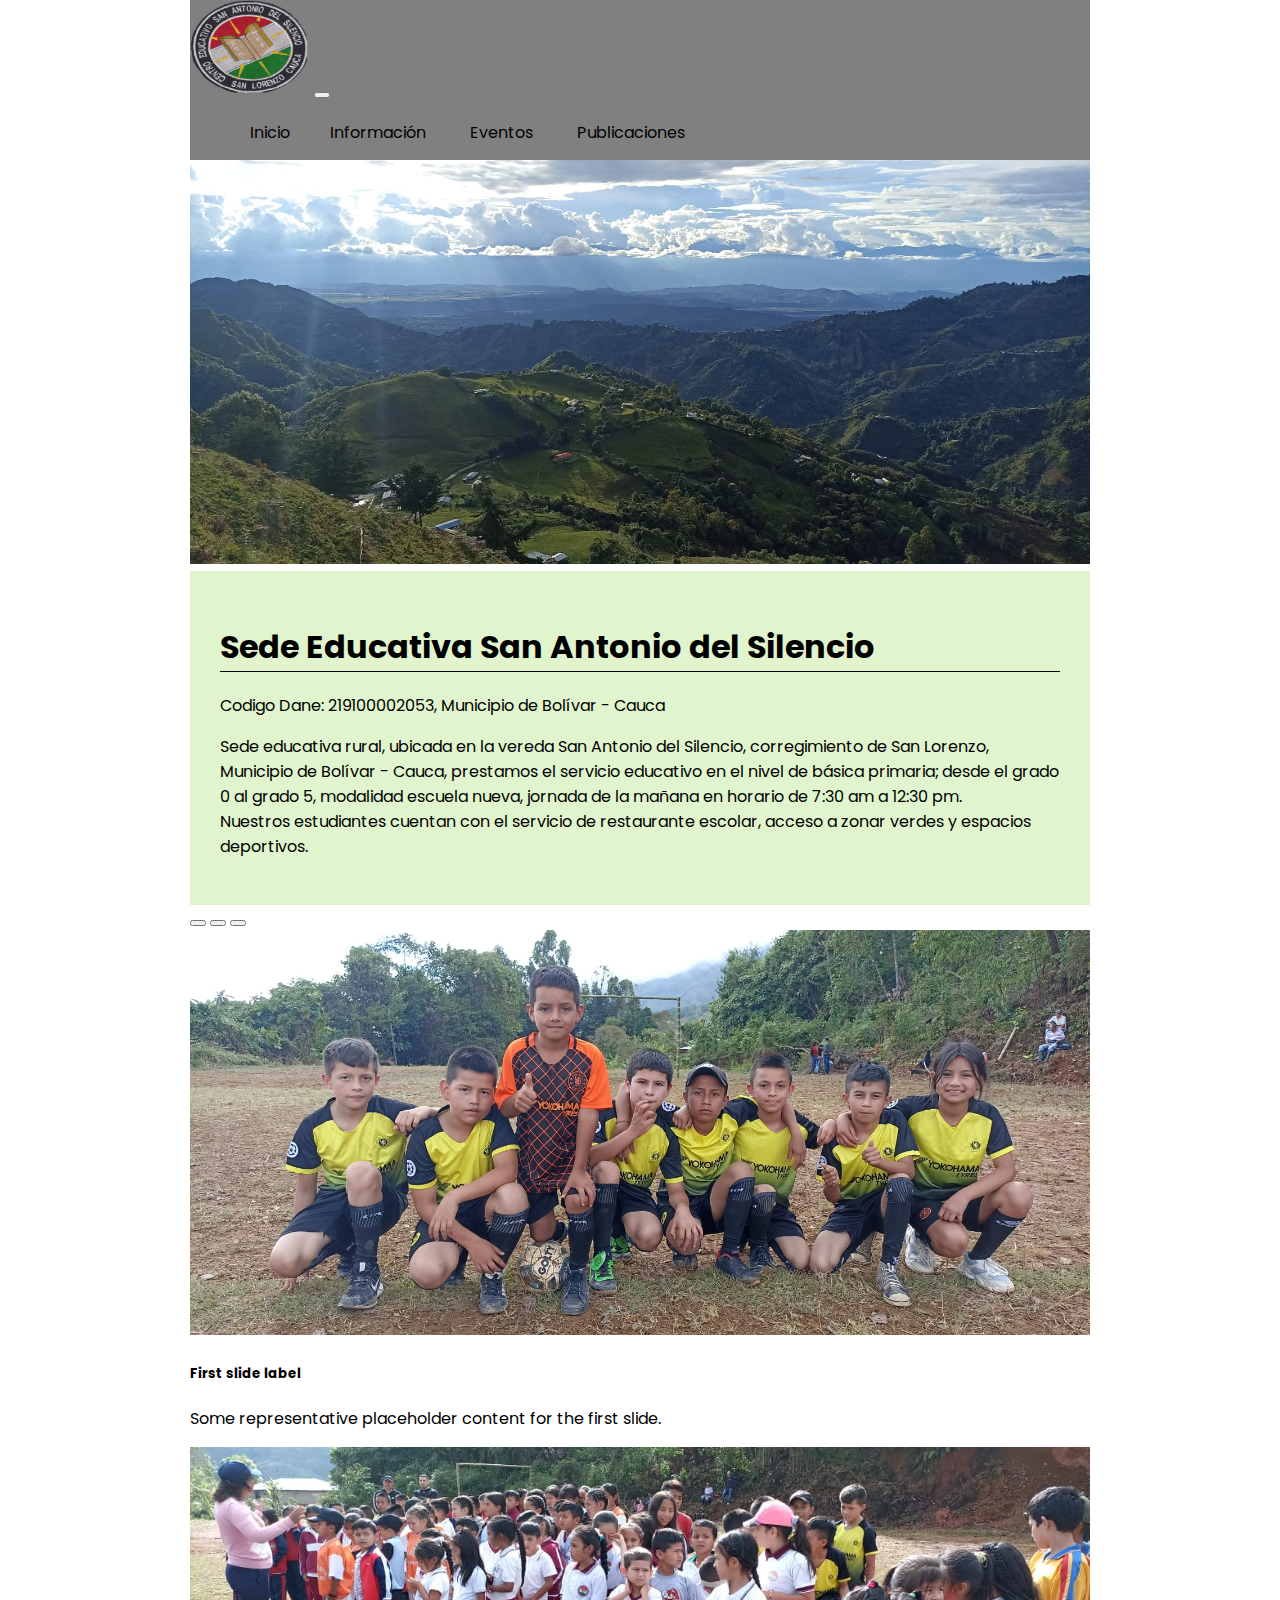
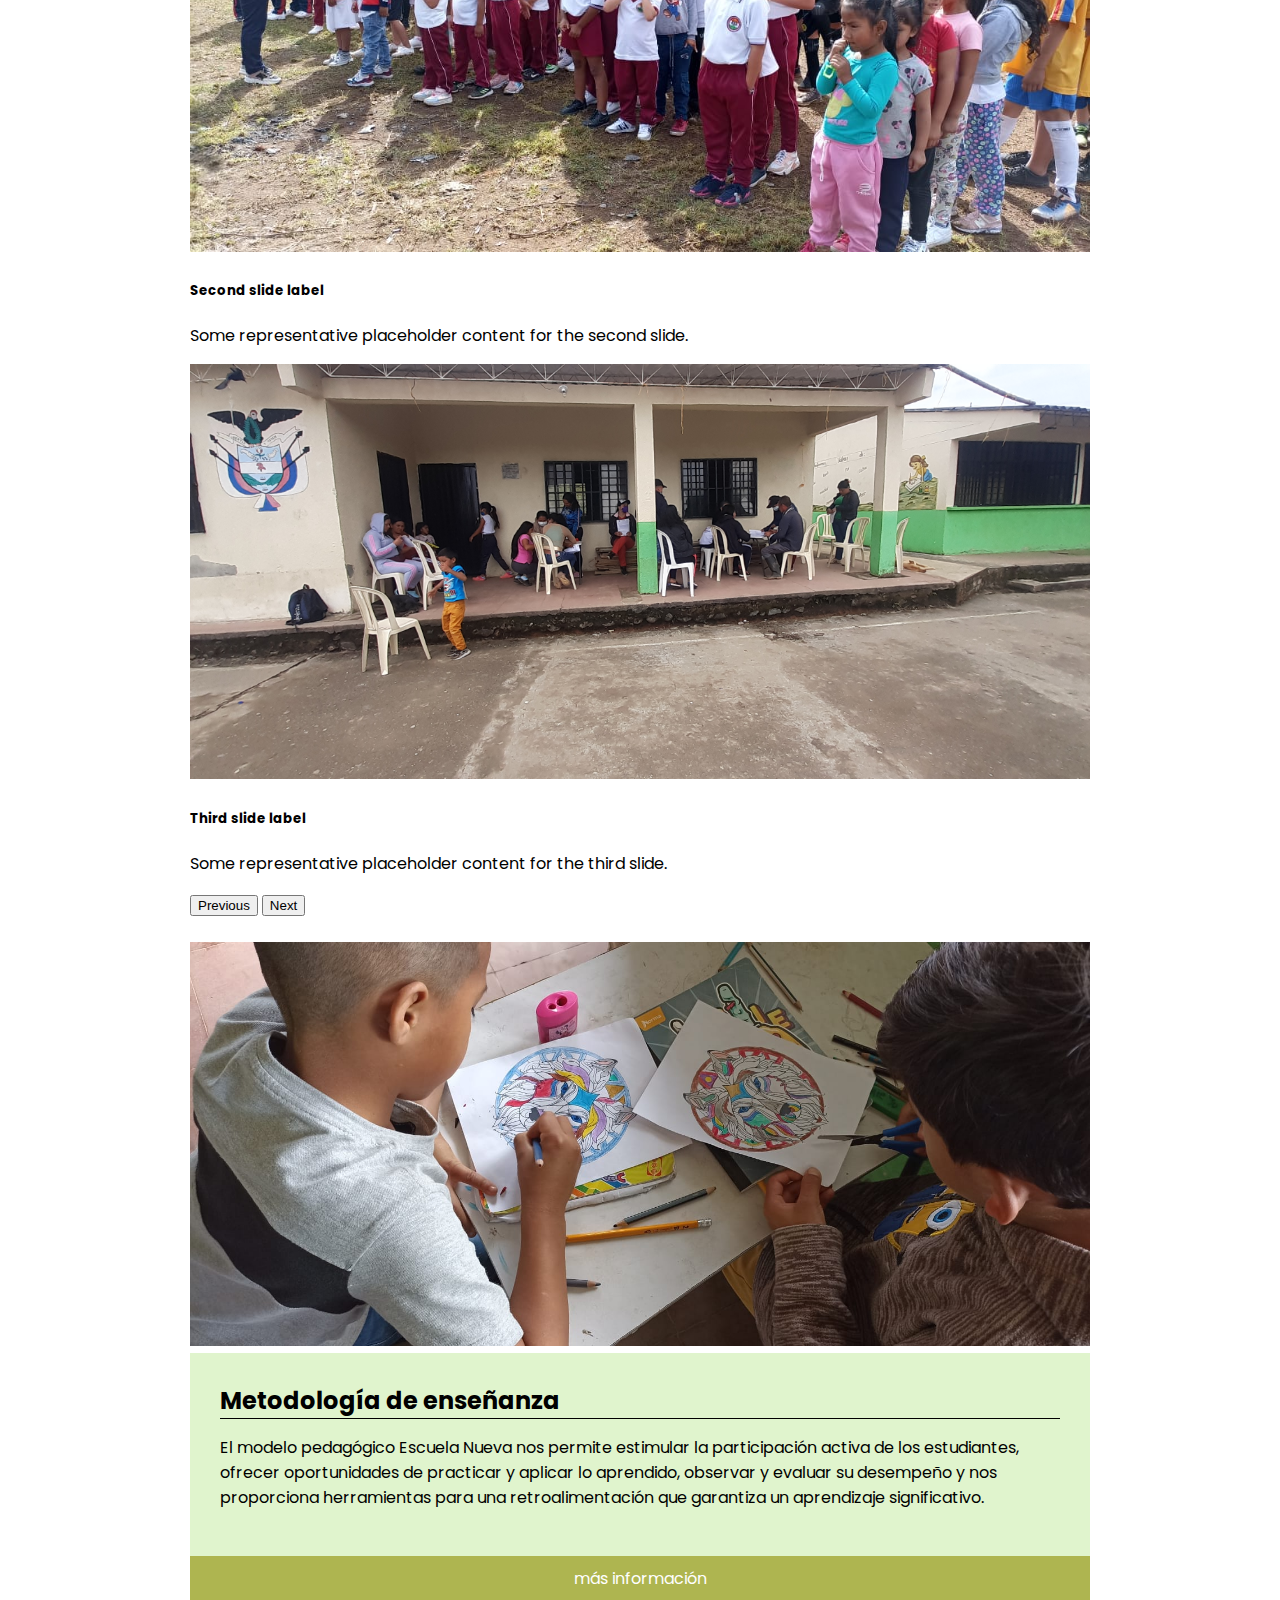
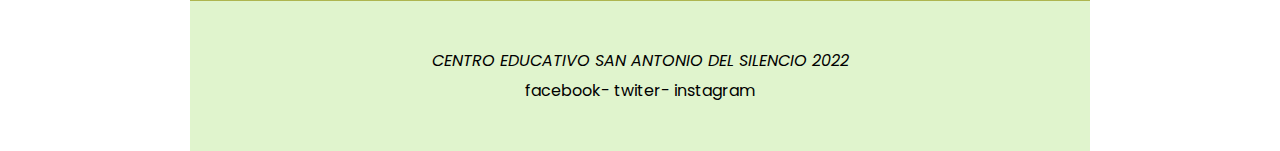
<file: Carpeta html/index.html>
<!DOCTYPE html>
<html lang="es">
<head>
    <meta charset="UTF-8">
    <meta http-equiv="X-UA-Compatible" content="IE=edge">
    <meta name="viewport" content="width=device-width, initial-scale=1.0">
    <title>Sede Educativa San Antonio del Silencio</title>


    <link href="https://cdn.jsdelivr.net/npm/bootstrap@5.2.1/dist/css/bootstrap.min.css" rel="stylesheet" integrity="sha384-iYQeCzEYFbKjA/T2uDLTpkwGzCiq6soy8tYaI1GyVh/UjpbCx/TYkiZhlZB6+fzT" crossorigin="anonymous"> 

   
    <link rel="preconnect" href="https://fonts.googleapis.com">
<link rel="preconnect" href="https://fonts.gstatic.com" crossorigin>
<link href="https://fonts.googleapis.com/css2?family=Poppins:wght@300&display=swap" rel="stylesheet">

    <link rel="stylesheet" href="./estilos/estilo.css">
</head>
<body>

  <header>
    <nav class="navbar navbar-expand-lg bg-light">
        <div class="container-fluid">
          <a class="navbar-brand" href="./index.html"><img src="./Carpeta Imagenes/imagen1.png" alt=""width = "120xp"></a>
              <!-- nombre de sede centrar y poner al lado del logo -->            
            
          <button class="navbar-toggler" type="button" data-bs-toggle="collapse" data-bs-target="#navbarNav" aria-controls="navbarNav" aria-expanded="false" aria-label="Toggle navigation">
            <span class="navbar-toggler-icon"></span>
          </button>
          <div class="collapse navbar-collapse" id="navbarNav">
            <ul class="navbar-nav">
              <li class="nav-item">
                <a class="nav-link active" aria-current="page" href="./index.html">Inicio</a>
              <li class="nav-item">
                <a class="nav-link" href="#información">Información</a>
              </li>
              <li class="nav-item">
                <a class="nav-link" href="#">Eventos</a>
              </li>
              <li class="nav-item">
                <a class="nav-link" href="#">Publicaciones</a>
                <!-- barra de  opciones cambiar el color de las letras en negrita doble-->
                </li>
              </li>
            </ul>
          </div>
        </div>

      </nav>
      <img class="img-art" src="./Carpeta Imagenes/imagen13 banner.jpeg" alt="">
    </header>
     
<!-- secion1 -->

     <section >
    <div >
    <article class="seccion1">
 <h1>Sede Educativa San Antonio del Silencio </h1>
<p>Codigo Dane: 219100002053, Municipio de Bolívar - Cauca </p>
 <p>Sede educativa rural, ubicada en la vereda San Antonio del Silencio, corregimiento de San Lorenzo, Municipio de Bolívar - Cauca, prestamos el servicio educativo en el nivel de básica primaria; desde el grado 0 al grado 5, modalidad escuela nueva, jornada de la mañana en horario de 7:30 am a 12:30 pm.<!-- JUSTIFICAR EL TEXTO -->
    <br>
Nuestros estudiantes cuentan con el servicio de restaurante escolar, acceso a zonar verdes y espacios deportivos.
    </p> 
  </article>
  </div >
    
    </section>
    <!-- resaltar las palabras en negrita, mejorar su estetica -->


    <!-- seccion 2 carrusel presenta info sede educativa -->
    <section>
<div id="carouselExampleCaptions" class="carousel slide" data-bs-ride="false">
  <div class="carousel-indicators">
    <button type="button" data-bs-target="#carouselExampleCaptions" data-bs-slide-to="0" class="active" aria-current="true" aria-label="Slide 1"></button>
    <button type="button" data-bs-target="#carouselExampleCaptions" data-bs-slide-to="1" aria-label="Slide 2"></button>
    <button type="button" data-bs-target="#carouselExampleCaptions" data-bs-slide-to="2" aria-label="Slide 3"></button>
  </div>
  <div class="carousel-inner">
    <div class="carousel-item active">
      <img src="./Carpeta Imagenes/imagen17.jpeg" class="d-block w-100" alt="imagen1">
      <div class="carousel-caption d-none d-md-block">
        <h5>First slide label</h5>
        <p>Some representative placeholder content for the first slide.</p>
      </div>
    </div>
    <div class="carousel-item">
      <img src="./Carpeta Imagenes/imagen12.jpeg" class="d-block w-100" alt="imagen2">
      <div class="carousel-caption d-none d-md-block">
        <h5>Second slide label</h5>
        <p>Some representative placeholder content for the second slide.</p>
      </div>
    </div>
    <div class="carousel-item">
      <img src="./Carpeta Imagenes/imagen11.jpg" class="d-block w-100" alt="imagen3">
      <div class="carousel-caption d-none d-md-block">
        <h5>Third slide label</h5>
        <p>Some representative placeholder content for the third slide.</p>
      </div>
    </div>
  </div>
  <button class="carousel-control-prev" type="button" data-bs-target="#carouselExampleCaptions" data-bs-slide="prev">
    <span class="carousel-control-prev-icon" aria-hidden="true"></span>
    <span class="visually-hidden">Previous</span>
  </button>
  <button class="carousel-control-next" type="button" data-bs-target="#carouselExampleCaptions" data-bs-slide="next">
    <span class="carousel-control-next-icon" aria-hidden="true"></span>
    <span class="visually-hidden">Next</span>
  </button>
   </section>
</div>
<br>

<!-- seccion 3 -->
<section>
  <figure>
    <img class="img-art" src="./Carpeta Imagenes/imagen15.jpeg" alt="">
  </figure>

  <div>
  <article class="#" >
    <h2>Metodología de enseñanza</h2>
    <p>El modelo pedagógico Escuela Nueva nos permite estimular la participación activa de los estudiantes, ofrecer oportunidades de practicar y aplicar lo aprendido, observar y evaluar su desempeño y nos proporciona herramientas para una retroalimentación que garantiza un aprendizaje significativo. </p><!-- JUSTIFICAR EL TEXTO -->
  </div>
    
    <div class="boton" id="información" >
      <a href="./información.html"> <div> más información </div></a>
    </div>
      </article>
</section>

<footer>
  <address>CENTRO EDUCATIVO SAN ANTONIO DEL SILENCIO 2022</address>

  <div>
     <a href="#">facebook</a>-
     <a href="#">twiter</a>-
     <a href="#">instagram</a>
  </div>
</footer>

     
<script src="https://cdn.jsdelivr.net/npm/bootstrap@5.2.1/dist/js/bootstrap.bundle.min.js" integrity="sha384-u1OknCvxWvY5kfmNBILK2hRnQC3Pr17a+RTT6rIHI7NnikvbZlHgTPOOmMi466C8" crossorigin="anonymous"></script>
</body>
</html>
</file>
<file: Carpeta html/estilos/estilo.css>
body{
    font-family: 'Poppins', sans-serif; /* FUENTE TIPOGRAFIA */
    max-width: 900px; /* ANCHO */
    margin: 0 auto; /* MARGEN */
}

nav{
    width: 100%; /* ancho */
    height: 160px; /* ALTO */
    background-color:gray;
}

nav ul li {/* UBICACION ELEMENTOS BARRA */
    list-style-type: none;
    display: inline-block;
    transition: o.8s all;
    padding: 18px 20px;

}

nav ul li:hover{/* LOS BOTONES SE ILUMINEN */
    background-color: white;

}

nav ul li a{
    text-decoration: none;
    color: black;
}

h2,figure,ul{
    margin: 0;
}

img{
    max-width: 100%;
}

.seccion1{
    background-color:rgba(142,213,72,0.27);
   
}

/* UBICAR IMAGEN Y TEXTO UNO AL LADO DEL OTRO */
.img{
    width: 50px;
    padding: 2px;
}

.texto{
    width: 30px;
    padding: 2px;
   }


article{
    padding: 30px;
    background-color: rgba(142,213,72,0.27);
}


article h1{
    border-bottom: 1px solid black;

}

article h2{
    border-bottom: 1px solid black;

}

.boton{
    text-align: center;
    background-color: #aeb550;
    padding: 10px;
}

.boton a{
    text-decoration: none;
    color: white;
}

.boton:hover{
    background-color: #a1b38d;

}

.img-art{    /* AL COLOCAR EN HTML NO ME PERMITE AJUSTAR PAGINA AL REDUCIR */
    max-width: 100%;
}

.cont-art{    /* AL COLOCAR EN HTML NO ME PERMITE AJUSTAR PAGINA AL REDUCIR */
    width: 100px;
    vertical-align: top;
    text-align: justify;
}

footer{
    background-color: rgba(142,213,72,0.27);
    color: black;
    line-height: 30px;
    text-align: center;
    padding: 45px;
}
footer div a{
    text-decoration: none;
    color: black;
}
</file>
